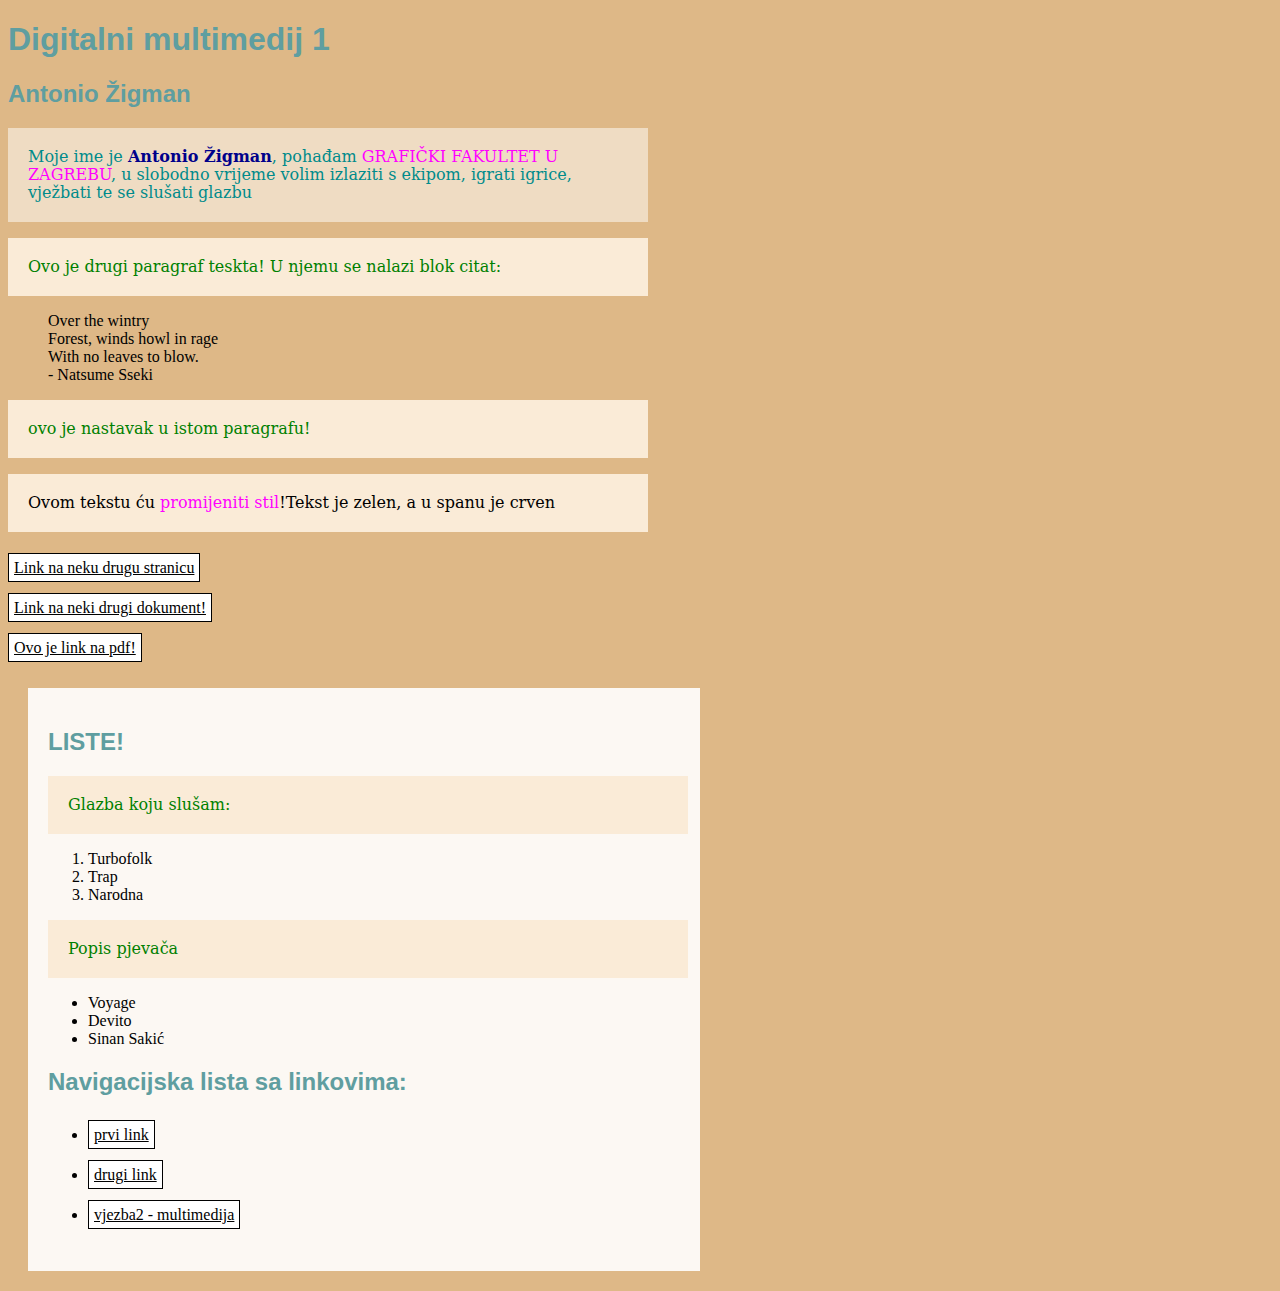
<file: index.html>
<!DOCTYPE html>
<html>
    <head>
        <meta charset="utf-8">
        <title>Moj HTML dokument</title>
        <link rel="stylesheet" href="stil.css">
    </head>
    <body class="pozadina">
        <h1>Digitalni multimedij 1</h1>
        <h2>Antonio Žigman</h2>
        <p class="paragraf_2">Moje ime je <span style="font-weight: bold; color: darkblue;">Antonio Žigman</span>, pohađam <span style="text-transform: uppercase">grafički fakultet u Zagrebu</span>, u slobodno vrijeme volim izlaziti s ekipom, igrati igrice, vježbati te se slušati glazbu
        </p>
        <p>Ovo je drugi paragraf teskta! U njemu se nalazi blok citat:</p>
            <blockquote>
                Over the wintry <br>
                Forest, winds howl in rage<br>
                With no leaves to blow.<br>
                - Natsume Sseki
            </blockquote>
       <p> ovo je nastavak u istom paragrafu!
        </p>
        <p style="color:black;">Ovom tekstu ću <span>promijeniti stil</span>!Tekst je zelen, a u spanu je crven</p>
        <a href="https://www.w3schools.com">Link na neku drugu stranicu</a><br>
        <a href="vjezba1.html">Link na neki drugi dokument!</a><br>
        <a href="Dokumenti/pdf.pdf">Ovo je link na pdf!</a><br>
    <div class="novi_blok">
        <h2>LISTE!</h2>
        <p>Glazba koju slušam:</p>
        <ol>
            <li>Turbofolk</li>
            <li>Trap</li>
            <li>Narodna</li>
        </ol>
        <p>Popis pjevača</p>
        <ul>
            <li>Voyage</li>
            <li>Devito</li>
            <li>Sinan Sakić</li>
        </ul>
        <h2>Navigacijska lista sa linkovima:</h2>
        <nav>
            <ul>
                <li><a href="#">prvi link</a></li>
                <li><a href="#">drugi link</a></li>
                <li><a href="vjezba2.html">vjezba2 - multimedija</a></li>
            </ul>
        </nav>
    </div>
        
    </body>
</html>
</file>
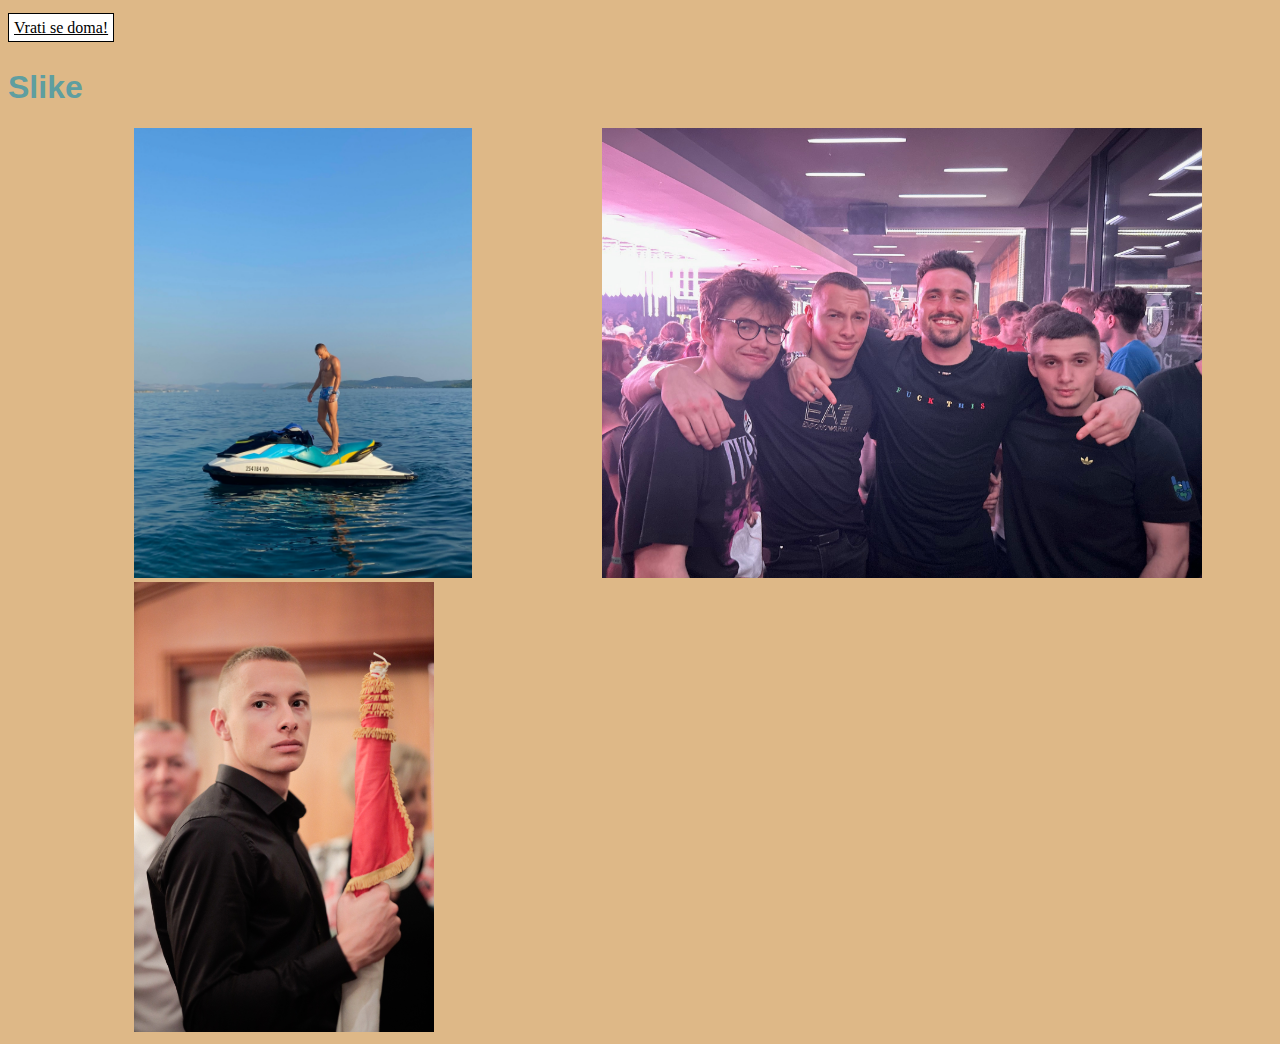
<file: vjezba1.html>
<!DOCTYPE html>
<html>
    <head>
        <meta charset="utf-8">
        <title>Vjezba1</title>
         <link rel="stylesheet" href="stil.css">
    </head>
    <body class="pozadina">
        <a href="index.html">Vrati se doma!</a>
        <h1>Slike</h1>
        <img src="Slike/1.jpg"/>
        <img src="Slike/2.jpg"/>
        <img src="Slike/3.JPG"/>
    </body>

</html>
</file>
<file: stil.css>
p{
    color: green;
    font-family: Constantia, "Lucida Bright", "DejaVu Serif", Georgia, "serif";
    font-size: 16px;
    line-height: 18px;
    width: 600px;
    background-color: antiquewhite;
    padding: 20px;
}

.paragraf_2{
    color: darkcyan;
    background-color: rgba(255, 255, 255, 0.5);
}
.novi_blok{
    background-color: rgba(255, 255, 255, 0.9);
    padding: 20px;
    margin: 20px;
    width: 50%;
}
h1, h2{
    font-family: Gotham, "Helvetica Neue", "Helvetica",Arial, "sans-serif";
    color: cadetblue;
}
span{
    color: rgb(255, 0, 255);
}
.pozadina{
background-color: burlywood;
}
.drugapozadina{
    background-color: darkgrey;
}
a:link{
    color: black;
    background-color: white;
    padding: 5px;
    line-height: 40px;
    border: 1px solid #000000;
}
a:hover{
    background-color: darkgrey;
}
img{
    height: 450px;
    align-content: center;
    padding-left: 10%;
}
</file>
